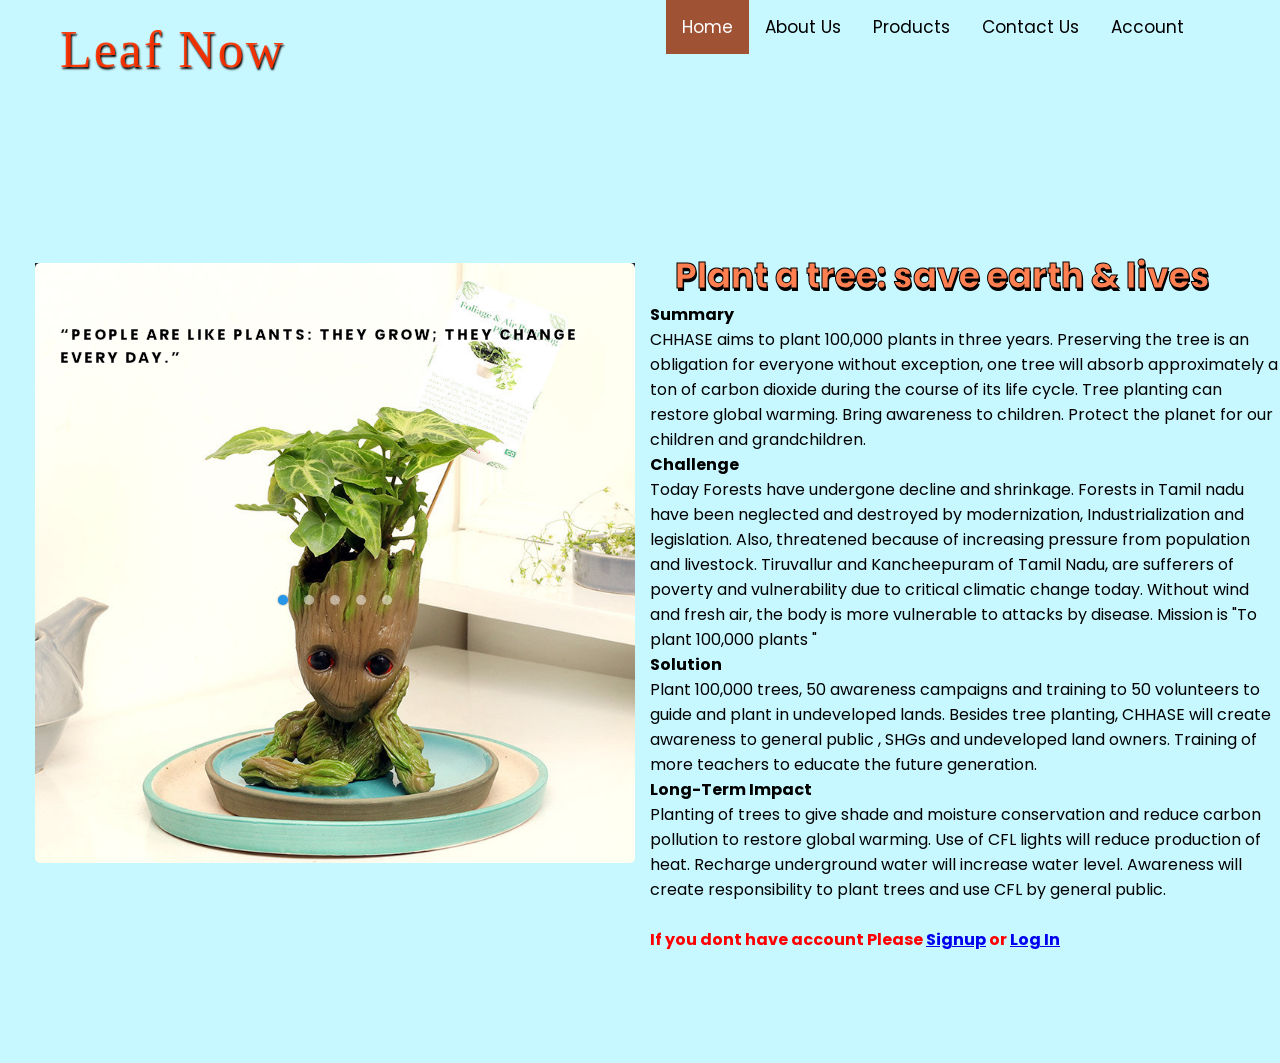
<file: static/cwp1/index.html>
<!DOCTYPE html>
<html lang="en" dir="ltr">
  <head>
    
    <meta charset="utf-8">
    <meta http-equiv="X-UA-Compatible" content="IE=edge">

    <meta name="viewport" content="width=device-width, initial-scale=1.0">
    <title>Leaf Now</title>

  
    <link rel="stylesheet" href="main.css">
 <link rel="stylesheet" href="https://cdnjs.cloudflare.com/ajax/libs/font-awesome/4.7.0/css/font-awesome.min.css">
<style>

</style>

</head>  

<body>

  <p class="navbar-brand" href="#">Leaf Now</p>
<div class="topnav" id="myTopnav">

  <a href="#home" class="active">Home</a>
  <a href="./about.html">About Us</a>
  <a href="./product.html">Products</a>
  <a href="contact.html" >Contact Us</a>
  
  <a href="./account.html">Account</a>
  <a href="javascript:void(0);" class="icon" onclick="myFunction()">
    <i class="fa fa-bars"></i>
  </a>
</div>

  <div class="container" style="margin-right:00px; margin-left: 650px;margin-top: 300px;">
    <div class="para">
      <h1 style="font-size: 35px;-webkit-text-stroke-color: black; -webkit-text-stroke-width: 1px; color: coral; text-shadow: black 0.7px 3px ; margin-left: 25px; ">  Plant a tree: save earth & lives</h1>
  </div>
    <p><strong> Summary</strong> <br>
      CHHASE aims to plant 100,000 plants in three years. Preserving the tree is an obligation for everyone without exception, one tree will absorb approximately a ton of carbon dioxide during the course of its life cycle. 
      Tree planting can restore global warming. Bring awareness to children. Protect the planet for our children and grandchildren. <br>
      <strong>Challenge</strong><br>
      Today Forests have undergone decline and shrinkage. Forests in Tamil nadu have been neglected and destroyed by modernization, 
      Industrialization and legislation. Also, threatened because of increasing pressure from population and livestock. Tiruvallur and Kancheepuram of Tamil Nadu, are sufferers of poverty and vulnerability due to critical climatic change today.
       Without wind and fresh air, the body is more vulnerable to attacks by disease. Mission is "To plant 100,000 plants " <br>

       <strong>Solution</strong><br>
       Plant 100,000 trees, 50 awareness campaigns and training to 50 volunteers to guide and plant in undeveloped lands. 
       Besides tree planting, CHHASE will create awareness to general public
       , SHGs and undeveloped land owners. Training of more teachers to educate the future generation. <br>
       <strong>Long-Term Impact</strong><br>
       Planting of trees to give shade and moisture conservation and reduce carbon pollution to restore global warming. 
       Use of CFL lights will reduce production of heat. Recharge underground water will increase water level. 
       Awareness will create responsibility to plant trees and use CFL by general public. <br><br>
       <h1 style="color: red; font-size: 16px; animation:blink;" f>If you dont have account Please <a href="SignUp.html">Signup</a> or <a href="account.html">Log In</a></h1>




    
    
    </p>



    </div>
     
   





    <div class="img-slider">
      <div class="slide active">
        <img src="1.jpg" alt="">
        <div class="info">
   <br><br>
    <h2 style="-webkit-text-stroke-color: rgb(255, 255, 255);-webkit-text-stroke-width: .5px;font-size: 15px; color: black;">“People are like plants: They grow; they change every day.”</h2>
          
        </div>
      </div>
      <div class="slide">
        <img src="2.jpg" alt="">
        <div class="info">
          <h2 style="-webkit-text-stroke-color: rgb(255, 255, 255);-webkit-text-stroke-width: .5px;font-size: 15px; color: black;">“He who plants a tree plants a hope.”</h2>
        </div>
      </div>
      <div class="slide">
        <img src="3.jpg" alt="">
        <div class="info">
          <h2 style="-webkit-text-stroke-color: rgb(255, 255, 255);-webkit-text-stroke-width: .5px;font-size: 15px; color: black;">“Knowledge is a plant of slow growth.”</h2>
        </div>
      </div>
      <div class="slide">
        <img src="4.jpg" alt="">
        <div class="info">
          <h2 style="-webkit-text-stroke-color: rgb(255, 255, 255);-webkit-text-stroke-width: .5px;font-size: 15px; color: black;">“All life on earth emanates from the green of the plant”</h2>
          
        </div>
      </div>
      <div class="slide">
        <img src="5.jpg" alt="">
        <div class="info">
          <h2 style="-webkit-text-stroke-color: black;-webkit-text-stroke-width: .5px;font-size: 15px;">It is only the farmer who faithfully plants seeds in the Spring, who reaps a harvest in the Autumn.
            </h2>
          
        </div>
      </div>
      <div class="navigation">
        <div class="btn active"></div>
        <div class="btn"></div>
        <div class="btn"></div>
        <div class="btn"></div>
        <div class="btn"></div>
      </div>
    </div>


  

    <script type="text/javascript">
    var slides = document.querySelectorAll('.slide');
    var btns = document.querySelectorAll('.btn');
    let currentSlide = 1;

    // Javascript for image slider manual navigation
    var manualNav = function(manual){
      slides.forEach((slide) => {
        slide.classList.remove('active');

        btns.forEach((btn) => {
          btn.classList.remove('active');
        });
      });

      slides[manual].classList.add('active');
      btns[manual].classList.add('active');
    }

    btns.forEach((btn, i) => {
      btn.addEventListener("click", () => {
        manualNav(i);
        currentSlide = i;
      });
    });

    // Javascript for image slider autoplay navigation
    var repeat = function(activeClass){
      let active = document.getElementsByClassName('active');
      let i = 1;

      var repeater = () => {
        setTimeout(function(){
          [...active].forEach((activeSlide) => {
            activeSlide.classList.remove('active');
          });

        slides[i].classList.add('active');
        btns[i].classList.add('active');
        i++;

        if(slides.length == i){
          i = 0;
        }
        if(i >= slides.length){
          return;
        }
        repeater();
      }, 10000);
      }
      repeater();
    }
    repeat();
    </script>
<script>
function myFunction() {
  var x = document.getElementById("myTopnav");
  if (x.className === "topnav") {
    x.className += " responsive";
  } else {
    x.className = "topnav";
  }
}
</script>


  </body>
  

 
</html>
</file>
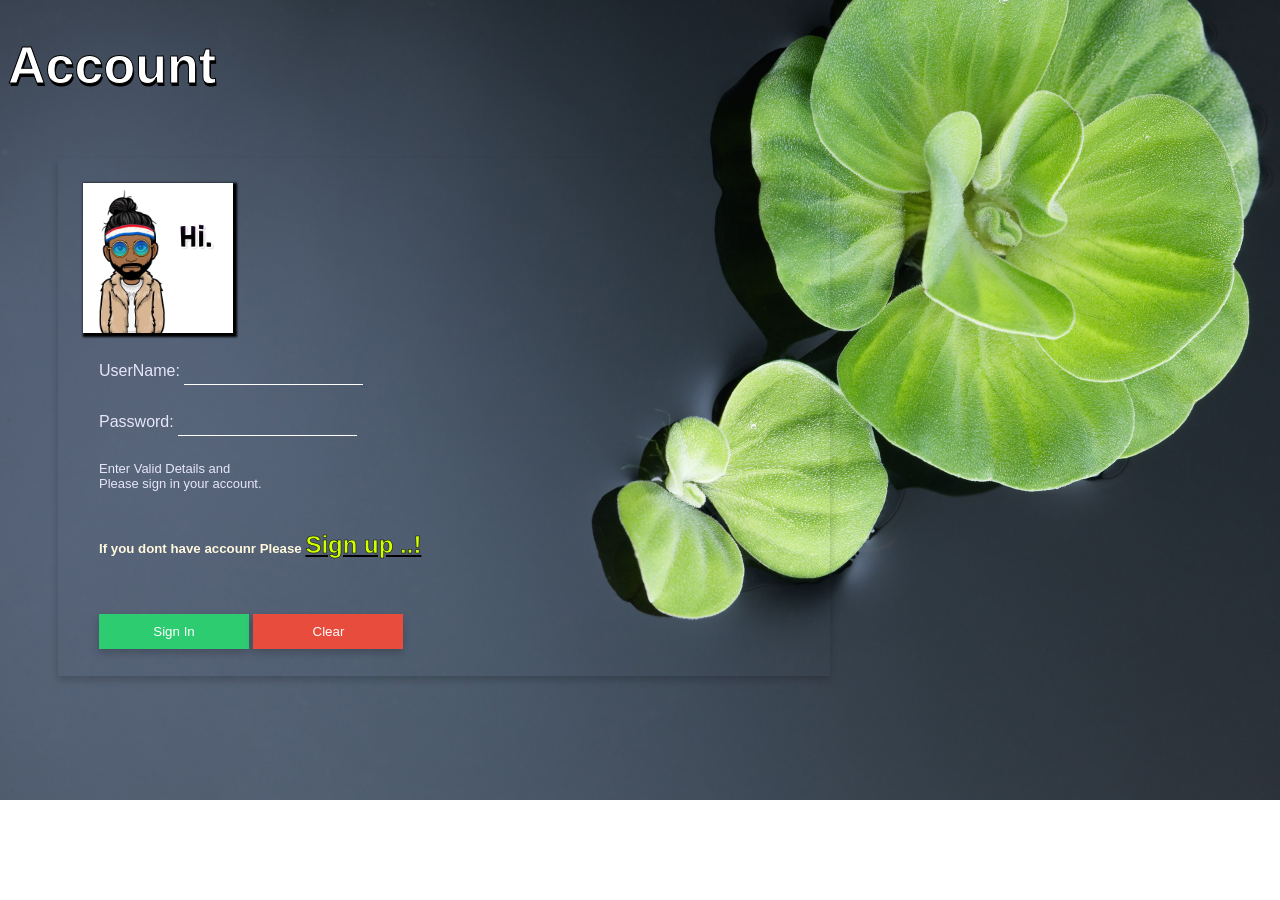
<file: static/cwp1/account.html>
<!DOCTYPE html>
<html>
    <head>
        <link rel="stylesheet" href="account.css">
            
              
        


        <h1 style="color: rgb(255, 255, 255); font-size: 52px; -webkit-text-stroke-color: black; -webkit-text-stroke-width: 1px;  text-shadow: black 1px 3px;">Account</h1>
        <p class="navbar-brand" href="#"></p>




    </head>
    <body>
      <left>
        <form name="SignIn" method="POST">
          <div class="card">
            <img class="User_img" src="User.png" alt="User">



            <div class="container">
              <h2 style="color: red;-webkit-text-stroke-color: seashell;text-shadow: black .2px; -webkit-text-stroke-width: .3px;"><b</b></h2>


            UserName: <input class="textbox" type="text"  id="username"  >
              <br>
            Password: <input class="textbox" type="password"  id="password" >



              <p>Enter Valid Details and <br>Please sign in your account.</p></br>
              <h5 style="color: cornsilk;">If you dont have accounr Please 
              <a href="http://localhost:8000/user/new/" style="color: rgb(208, 255, 0); -webkit-text-stroke-color:rgb(0, 0, 0); font-size: 24px; -webkit-text-stroke-width: .5px;" target="_blank">Sign up ..!</a></h5>
              <br>
             
               

              
                
              <input class="btn_signin"  type="button" id="signin" value="Sign In" onclick="cart()" > 
              <input class="btn_clear" type="reset" id="clear" value="Clear">
            </div>
          </div>
        </form>
              
      </left>
      




    </body>
    <script type="text/javascript">
      function cart(){
          UserName = document.getElementById("userame");
          Password= document.getElementById("password");

          if(username.value==""){
            alert("Please enter User Name..");
          }
          if(!(isNaN(username.value)))
          {
            alert("Please enter Valid User Name")
          }

          if(password.value==""){
            alert("Please enter Password..");
          }
         
          if(!(isNaN(password.value)))
          
          {
            alert("Please enter Valid Password")
          }
      }
      
      
      </script>
    










</html>
</file>
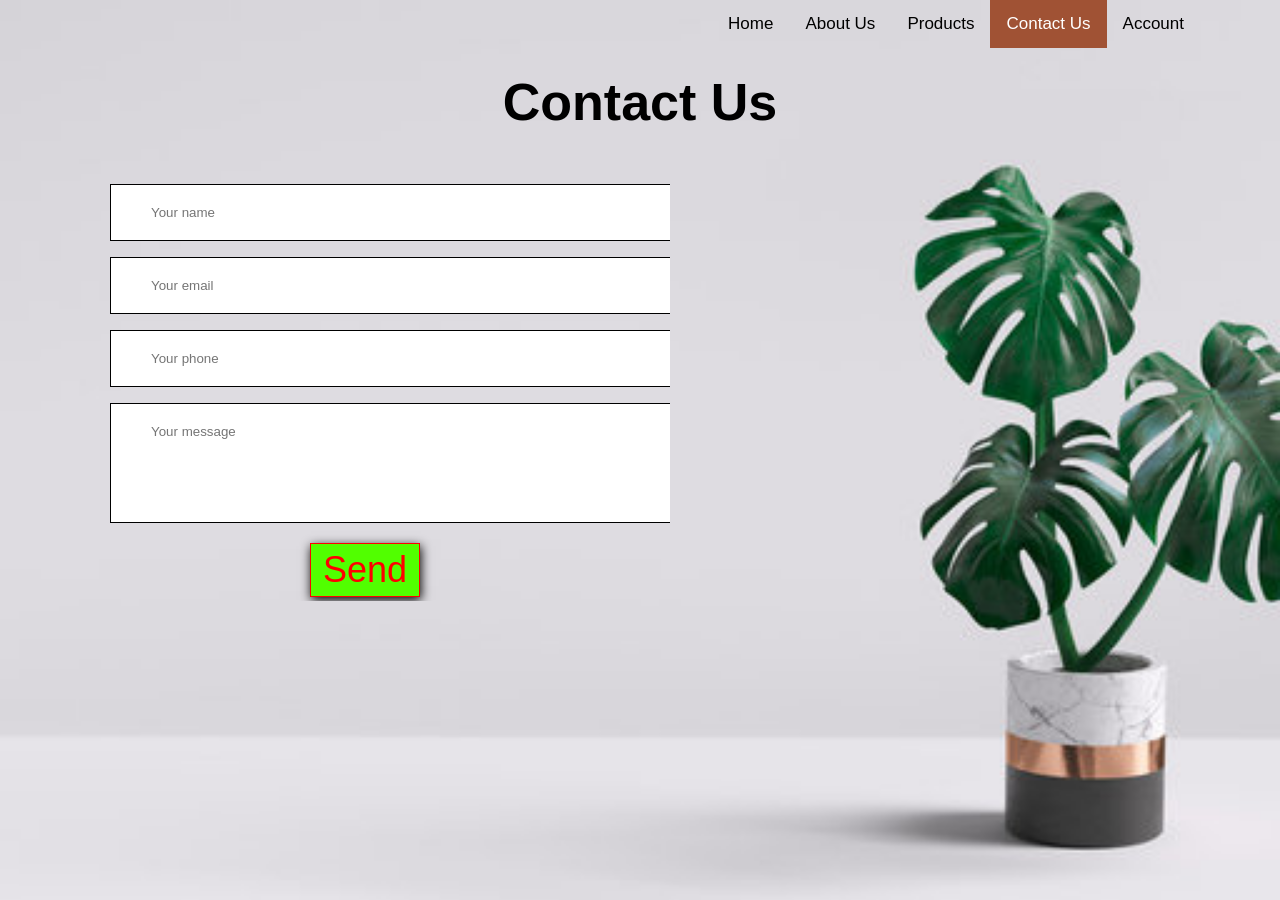
<file: static/cwp1/contact.html>
<!DOCTYPE html>
<html lang="en" dir="ltr">
  <head>
    <meta charset="utf-8">
    <title>Contact Us</title>
    <link rel="stylesheet" href="contact.css">
    <meta name="viewport" content="width=device-width, initial-scale=1">
    
    <p class="navbar-brand" href="#"></p>

    <div class="topnav" id="myTopnav">
      <a href="index.html" >Home</a>
      <a href="./about.html">About Us</a>
      <a href="./product.html">Products</a>
      <a href="contact.html" class="active">Contact Us</a>
      
      <a href="./account.html" >Account</a>
      <a href="javascript:void(0);" class="icon" onclick="myFunction()">
        <i class="fa fa-bars"></i>
      </a>
    </div>
    <div class="navigation">
      <div class="btn active"></div>
      <div class="btn"></div>
      <div class="btn"></div>
      <div class="btn"></div>
      <div class="btn"></div>
    </div>
    </div>

    <script>
      function myFunction() {
        var x = document.getElementById("myTopnav");
        if (x.className === "topnav") {
          x.className += " responsive";
        } else {
          x.className = "topnav";
        }
      }
      </script>
      <div class="navigation">
        <div class="btn active"></div>
        <div class="btn"></div>
        <div class="btn"></div>
        <div class="btn"></div>
        <div class="btn"></div>
      </div>
    </div>

 </head>
  <body>

<div class="contact-section">
  <p class="navbar-brand" href="#"></p><br><br>

<br><br>
  <h1>Contact Us</h1>
 <br><br>
  <form class="contact-form" action="index.html" method="post">
    <input type="text" style="color: black; " class="contact-form-text" placeholder="Your name">
    <input type="email" style="color:black;" class="contact-form-text" placeholder="Your email">
    <input type="text" style="color: black;"class="contact-form-text" placeholder="Your phone">
    <textarea class="contact-form-text" style="color: black;"placeholder="Your message"></textarea>
    <input type="submit" class="contact-form-btn" value="Send">
  </form>
</div>


  </body>
</html>
</file>
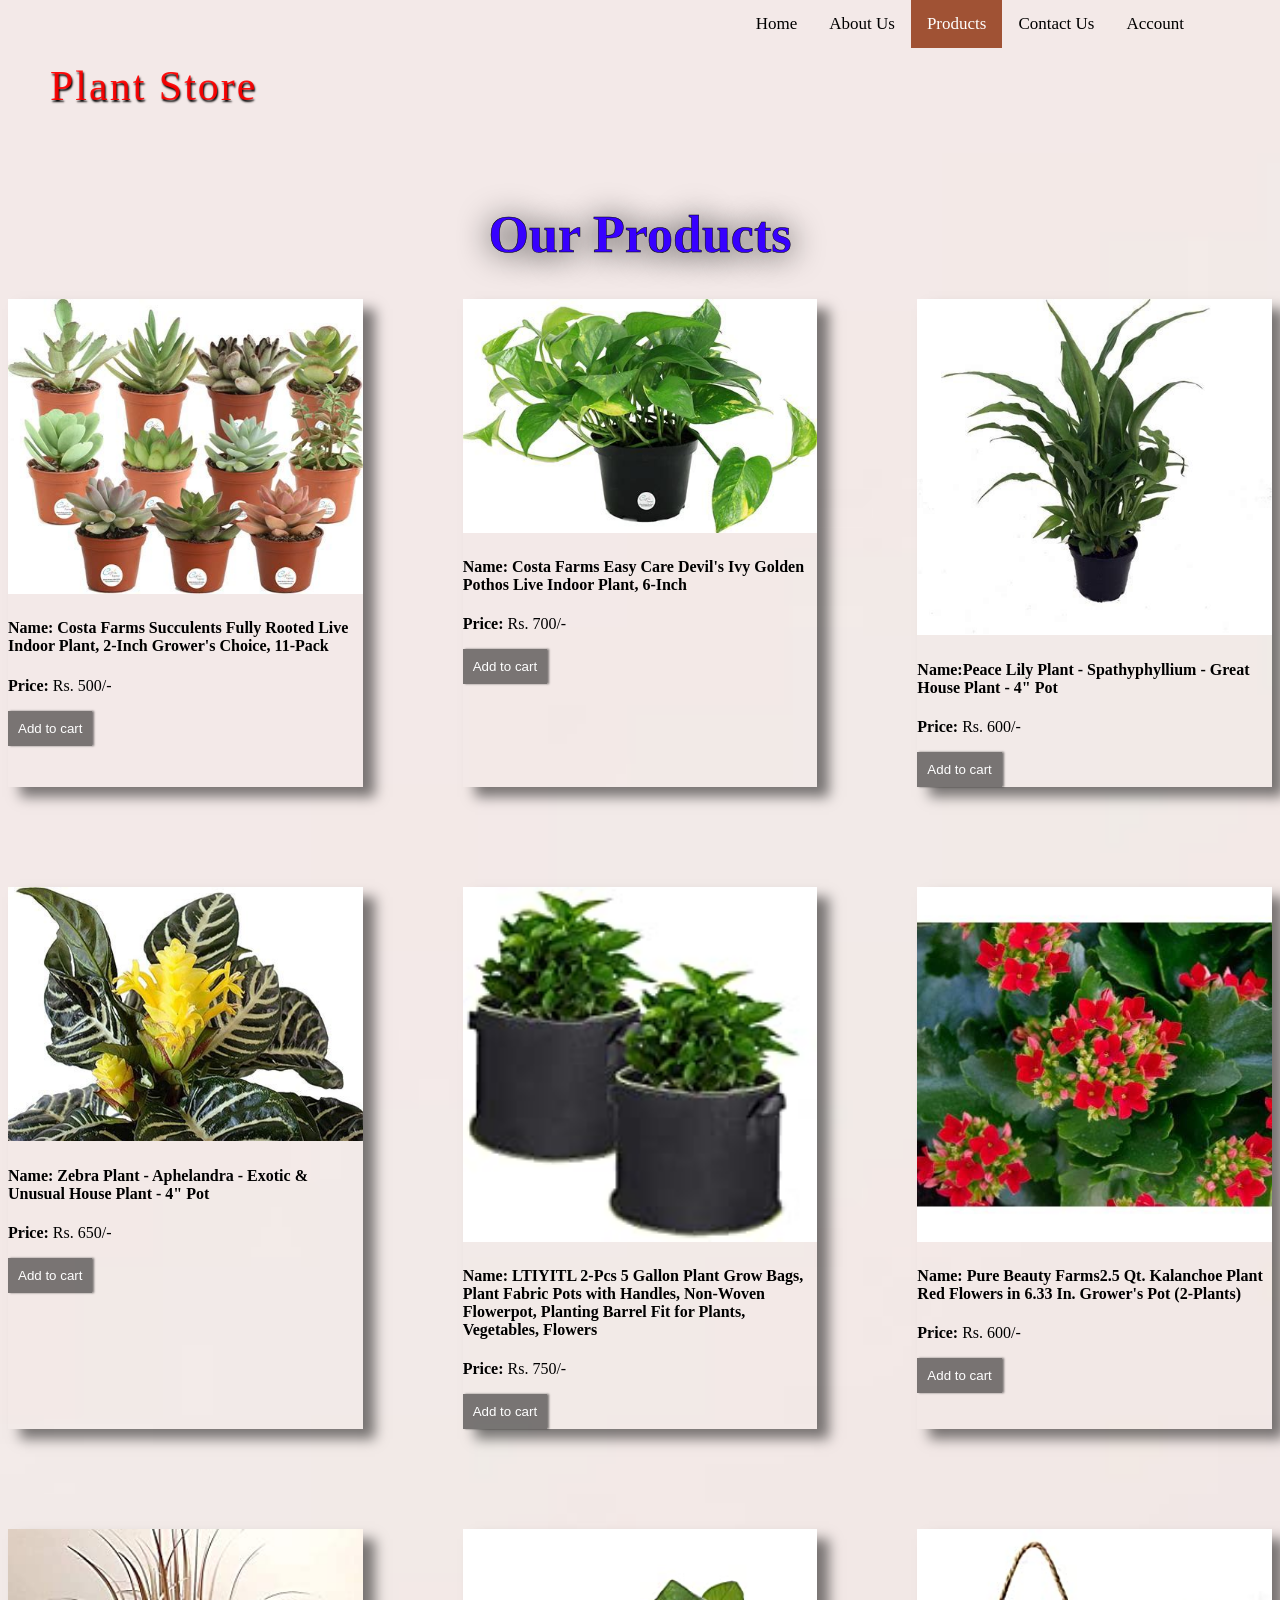
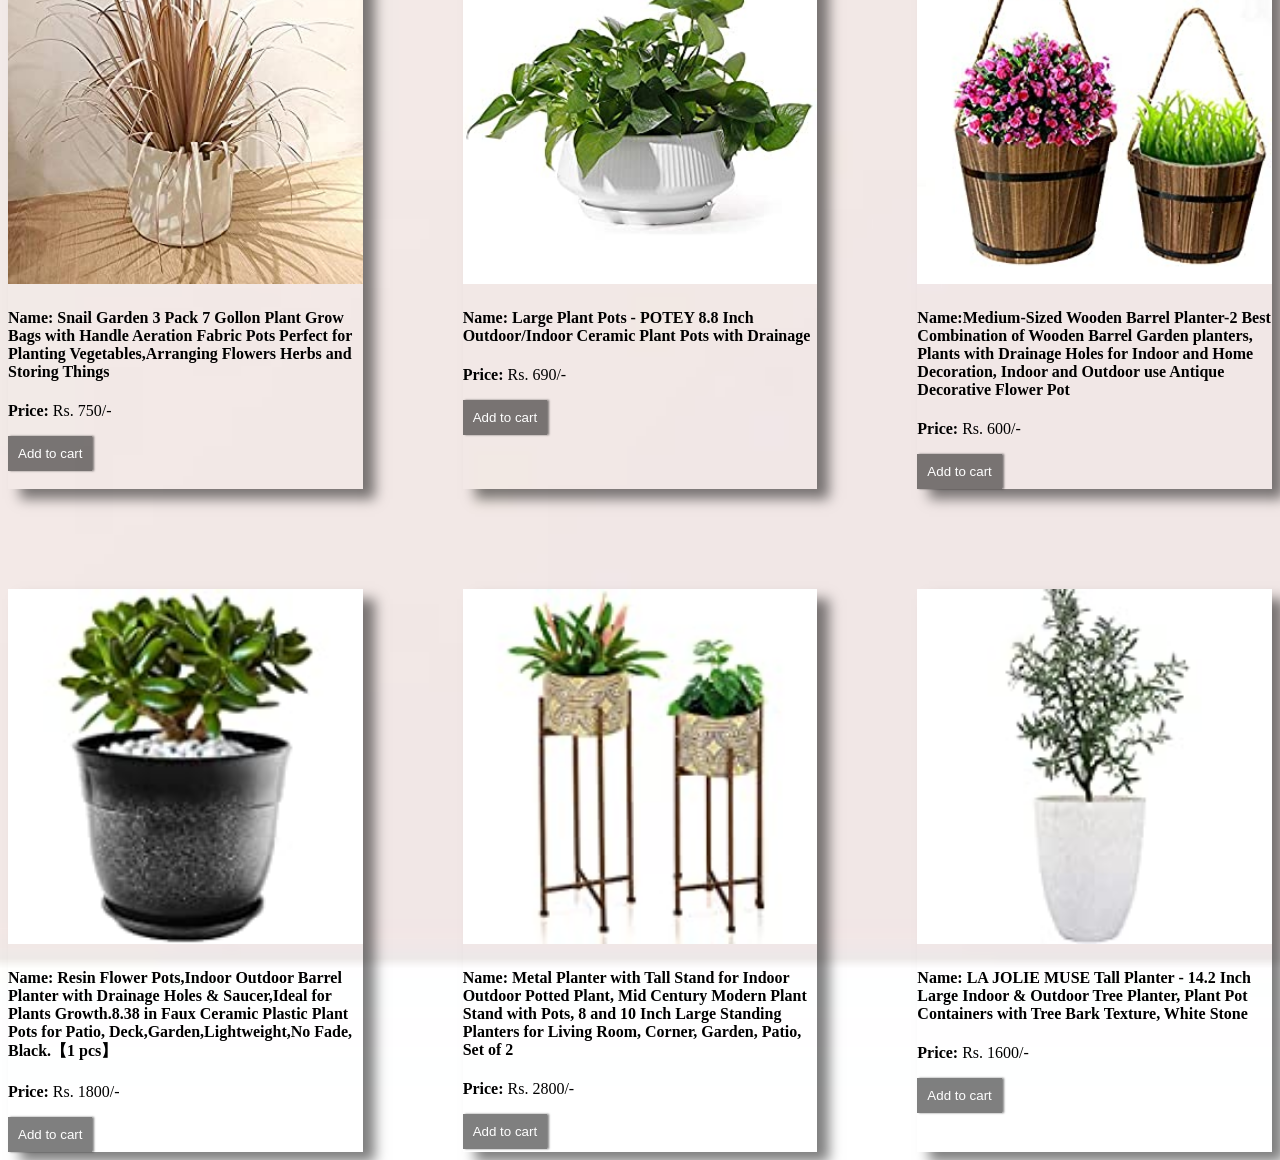
<file: static/cwp1/product.html>
<!DOCTYPE html>
<html lang="en">
<head>
    <meta charset="UTF-8">
    <meta name="viewport" content="width=device-width, initial-scale=1.0">
    <link rel="stylesheet" href="product.css">
    <title>Products</title>
    <p class="navbar-brand" href="#"></p>

<div class="topnav" id="myTopnav">
  <a href="index.html" >Home</a>
  <a href="./about.html">About Us</a>
  <a href="./product.html" class="active">Products</a>
  <a href="contact.html" >Contact Us</a>
  
  <a href="./account.html" >Account</a>
  <a href="javascript:void(0);" class="icon" onclick="myFunction()">
    <i class="fa fa-bars"></i>
  </a>
</div>
<div class="navigation">
  <div class="btn active"></div>
  <div class="btn"></div>
  <div class="btn"></div>
  <div class="btn"></div>
  <div class="btn"></div>
</div>
</div>

    
    
</head>
<body>
    <p class="navbar-brand" href="#">Plant Store</p><br><br><br><br><br><br><br><br><br>
    <h1 id="our" style="color: rgb(55, 0, 255);text-shadow: black 1px 2px 32px; -webkit-text-stroke-color: black; -webkit-text-stroke-width: 0.5px;font-size: 52px; ">Our Products</h1>
    <div id="info">
        
<div class="img">
    <img src="./1/1.jpg">
    <div class="img-desc">
        <h4><b>Name:</b> Costa Farms Succulents Fully Rooted Live Indoor Plant, 2-Inch Grower's Choice, 11-Pack</h4>
        <p><b>Price:</b> Rs. 500/-</p>
        <button>Add to cart</button>
    </div>
</div>

 <div class="img">
    <img src="./1/2.jpg">
    <div class="img-desc">
        <h4><b>Name:</b> Costa Farms Easy Care Devil's Ivy Golden Pothos Live Indoor Plant, 6-Inch</h4>
        <p><b>Price:</b> Rs. 700/-</p>
        <button >Add to cart</button>
    </div>
</div>

 <div class="img">
    <img src="./1/3.jpg">
    <div class="img-desc">
        <h4><b>Name:</b>Peace Lily Plant - Spathyphyllium - Great House Plant - 4" Pot</h4>
        <p><b>Price:</b> Rs. 600/-</p>
        <button>Add to cart</button>
    </div>
</div>

 <div class="img">
    <img src="./1/4.jpg">
    <div class="img-desc">
        <h4><b>Name:</b> Zebra Plant - Aphelandra - Exotic & Unusual House Plant - 4" Pot</h4>
        <p><b>Price:</b> Rs. 650/-</p>
        <button>Add to cart</button>
    </div>
</div>

 <div class="img">
    <img src="./1/5.jpg">
    <div class="img-desc">
        <h4><b>Name:</b> LTIYITL 2-Pcs 5 Gallon Plant Grow Bags, Plant Fabric Pots with Handles, Non-Woven Flowerpot, Planting Barrel Fit for Plants, Vegetables, Flowers</h4>
        <p><b>Price:</b> Rs. 750/-</p>
        <button>Add to cart</button>
    </div>
</div>

 <div class="img">
    <img src="./1/6.jpg">
    <div class="img-desc">
        <h4><b>Name:</b> Pure Beauty Farms2.5 Qt. Kalanchoe Plant Red Flowers in 6.33 In. Grower's Pot (2-Plants)</h4>
        <p><b>Price:</b> Rs. 600/-</p>
        <button>Add to cart</button>
    </div>
</div>

 <div class="img">
    <img src="./1/7.jpg">
    <div class="img-desc">
        <h4><b>Name:</b> Snail Garden 3 Pack 7 Gollon Plant Grow Bags with Handle Aeration Fabric Pots Perfect for Planting Vegetables,Arranging Flowers Herbs and Storing Things</h4>
        <p><b>Price:</b> Rs. 750/-</p>
        <button>Add to cart</button>
    </div>
</div>

 <!-- start item 8 -->
 <div class="img">
    <img src="./1/8.jpg">
    <div class="img-desc">
        <h4><b>Name:</b> Large Plant Pots - POTEY 8.8 Inch Outdoor/Indoor Ceramic Plant Pots with Drainage 
            </h4>
        <p><b>Price:</b> Rs. 690/-</p>
        <button>Add to cart</button>
    </div>
</div>

 <div class="img">
    <img src="./1/9.jpg">
    <div class="img-desc">
        <h4><b>Name:</b>Medium-Sized Wooden Barrel Planter-2 Best Combination of Wooden Barrel Garden planters, Plants with Drainage Holes for Indoor and Home Decoration, Indoor and Outdoor use Antique Decorative Flower Pot</h4>
        <p><b>Price:</b> Rs. 600/-</p>
        <button>Add to cart</button>
    </div>
</div>


<div class="img">
    <img src="./1/10.jpg">
    <div class="img-desc">
        <h4><b>Name:</b> Resin Flower Pots,Indoor Outdoor Barrel Planter with Drainage Holes & Saucer,Ideal for Plants Growth.8.38 in Faux Ceramic Plastic Plant Pots for Patio, Deck,Garden,Lightweight,No Fade, Black.【1 pcs】</h4>
        <p><b>Price:</b> Rs. 1800/-</p>
        <button>Add to cart</button>
    </div>
</div>
<div class="img">
    <img src="./1/11.png">
    <div class="img-desc">
        <h4><b>Name:</b> Metal Planter with Tall Stand for Indoor Outdoor Potted Plant, Mid Century Modern Plant Stand with Pots, 8 and 10 Inch Large Standing Planters for Living Room, Corner, Garden, Patio, Set of 2</h4>
        <p><b>Price:</b> Rs. 2800/-</p>
        <button>Add to cart</button>
    </div>
</div>
<div class="img">
    <img src="./1/12.png">
    <div class="img-desc">
        <h4><b>Name:</b> LA JOLIE MUSE Tall Planter - 14.2 Inch Large Indoor & Outdoor Tree Planter, Plant Pot Containers with Tree Bark Texture, White Stone</h4>
        <p><b>Price:</b> Rs. 1600/-</p>
        <button>Add to cart</button>
    </div>
</div>
    </div>
    
</body>


</html>
</file>
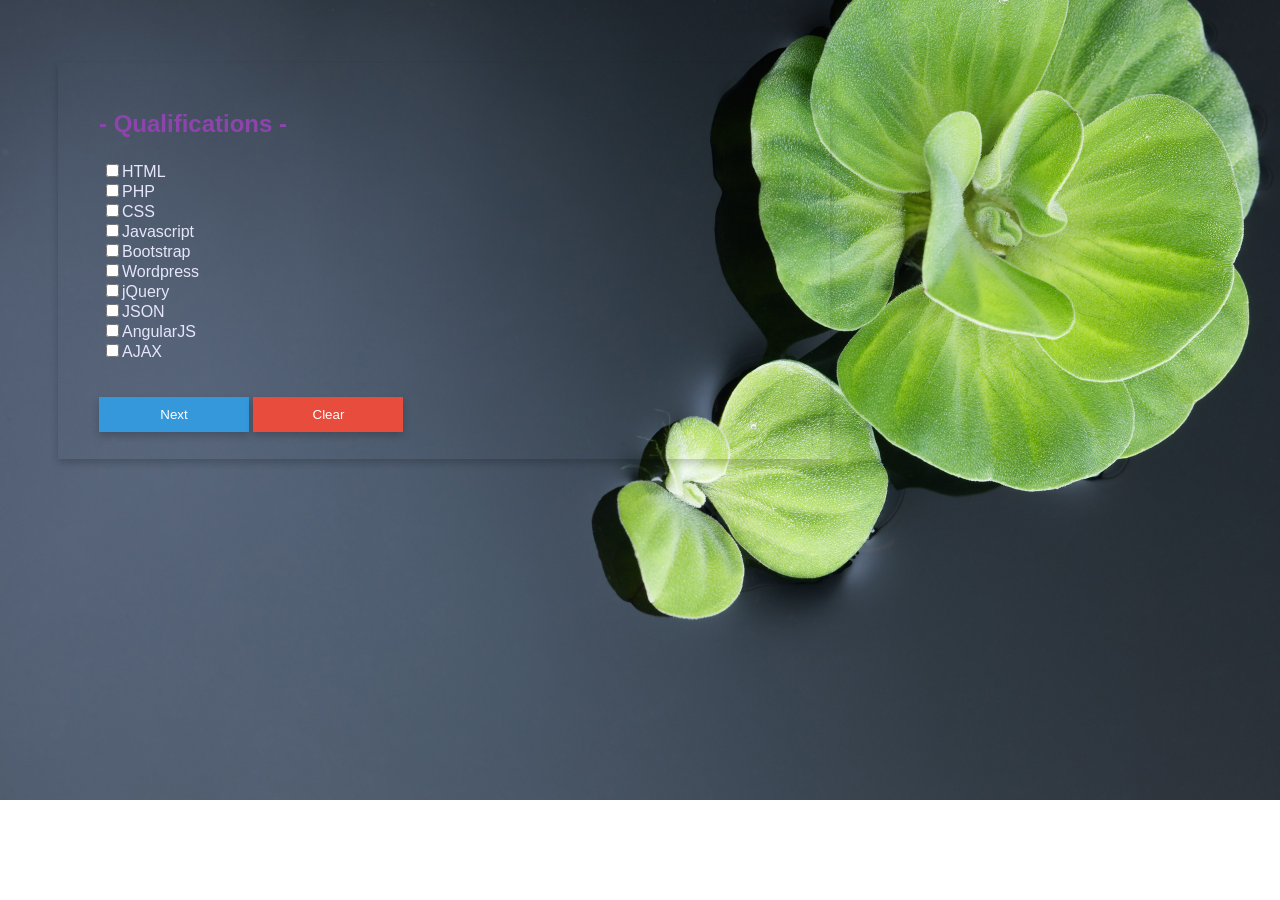
<file: static/cwp1/Qualifications.html>
<!DOCTYPE html>
<html>
<head>
	<title>Qualifications</title>
	<link rel="stylesheet" type="text/css" href="account.css">
</head>
<body>
<left>
	<form>
		<div class="card">
		  <div class="container">
		    <h2><b>- Qualifications -</b></h2>
		    <table>
		    	<tr>
		    		<td>
		    			<!-- QF -->
					    <input type="checkbox" name="che_val1" value="HTML">HTML
						<br>
                                                <input type="checkbox" name="che_val10" value="PHP">PHP
						<br>
						<input type="checkbox" name="che_val2" value="CSS">CSS
						<br>
						<input type="checkbox" name="che_val3" value="Javascript">Javascript
						<br>
						<input type="checkbox" name="che_val4" value="Bootstrap">Bootstrap
						<br><input type="checkbox" name="che_val5" value="Wordpress">Wordpress
						<br>
						<input type="checkbox" name="che_val6" value="jQuery">jQuery
						<br>
						<input type="checkbox" name="che_val7" value="JSON">JSON
						<br>
						<input type="checkbox" name="che_val8" value="AngularJS">AngularJS<br>
						<input type="checkbox" name="che_val9" value="AJAX">AJAX
						<!-- QF -->
		    		</td>
		    	</tr>
		    </table>
		    <br>
		    <a href=""><input class="btn_Next" type="button" name="next" value="Next"></a>
		    <input class="btn_clear" type="reset" name="clear" value="Clear">
		  </div>
		</div>
	</form>
</left>
</body>
</html>
</file>
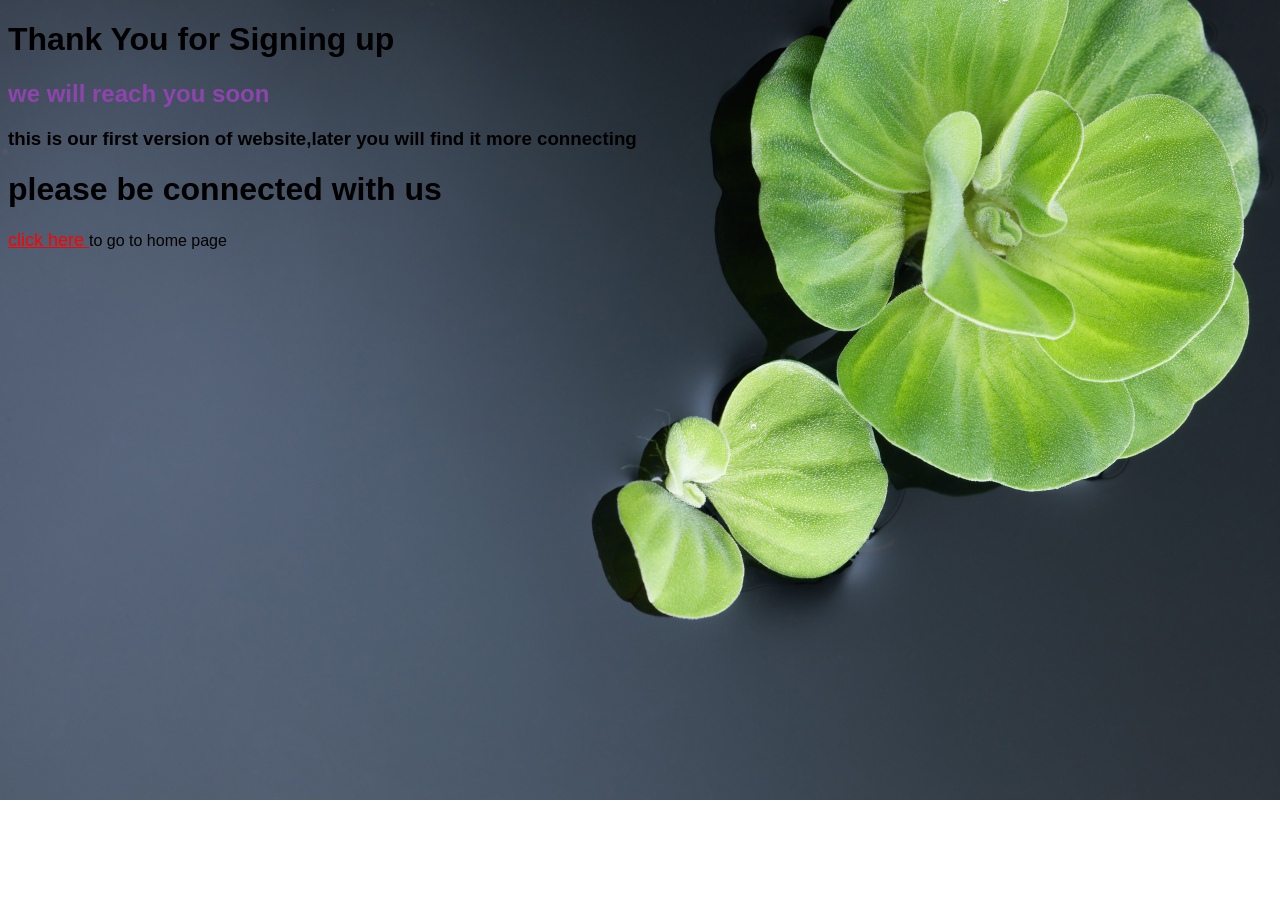
<file: static/cwp1/thankyou.html>
<!DOCTYPE html>
<html lang="en">
<head>
    <meta charset="UTF-8">
    <meta http-equiv="X-UA-Compatible" content="IE=edge">
    <meta name="viewport" content="width=device-width, initial-scale=1.0">
    <title>thankyou</title>
    <link rel="stylesheet" type="text/css" href="account.css">

</head>
<body>

    <h1>Thank You for Signing up</h1>
    <h2>we will reach you soon</h2>
    <h3>this is our first version of website,later you will find it more connecting </h3>
    <h1>please be connected with us</h1>
   <div class="classs">
    <a href="index.html">click here </a>to go to home page
   </div> 

    
</body>
</html>
</file>
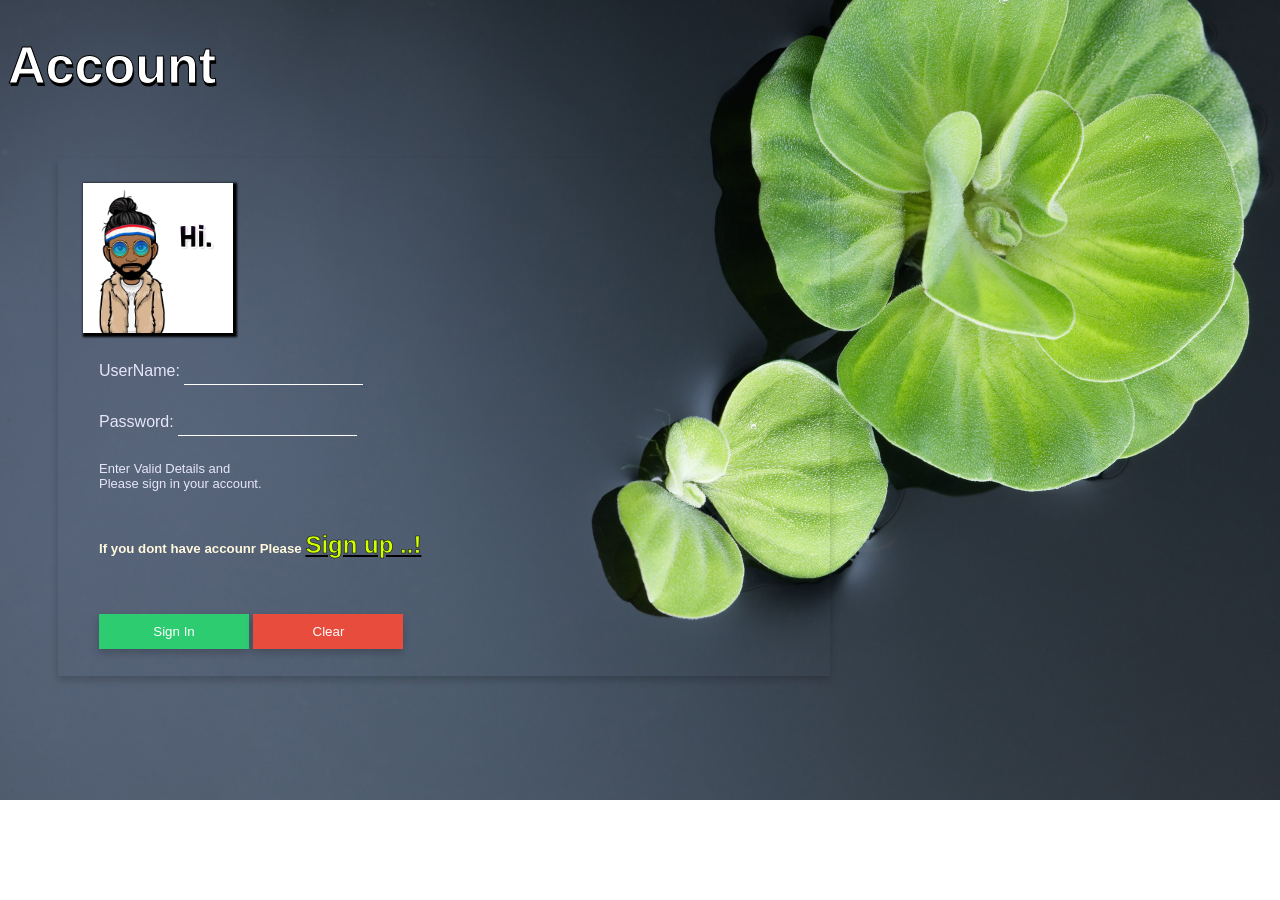
<file: User/templates/User/account.html>
<!DOCTYPE html>
<html>
    <head>
        <link rel="stylesheet" href="account.css">
            
              
        


        <h1 style="color: rgb(255, 255, 255); font-size: 52px; -webkit-text-stroke-color: black; -webkit-text-stroke-width: 1px;  text-shadow: black 1px 3px;">Account</h1>
        <p class="navbar-brand" href="#"></p>




    </head>
    <body>
      <left>
        <form name="SignIn" method="POST">
          <div class="card">
            <img class="User_img" src="User.png" alt="User">



            <div class="container">
              <h2 style="color: red;-webkit-text-stroke-color: seashell;text-shadow: black .2px; -webkit-text-stroke-width: .3px;"><b</b></h2>


            UserName: <input class="textbox" type="text"  id="username"  >
              <br>
            Password: <input class="textbox" type="password"  id="password" >



              <p>Enter Valid Details and <br>Please sign in your account.</p></br>
              <h5 style="color: cornsilk;">If you dont have accounr Please 
              <a href="SignUp.html" style="color: rgb(208, 255, 0); -webkit-text-stroke-color:rgb(0, 0, 0); font-size: 24px; -webkit-text-stroke-width: .5px;">Sign up ..!</a></h5>
              <br>
             
               

              
                
              <input class="btn_signin"  type="button" id="signin" value="Sign In" onclick="cart()" > 
              <input class="btn_clear" type="reset" id="clear" value="Clear">
            </div>
          </div>
        </form>
              
      </left>
      




    </body>
    <script type="text/javascript">
      function cart(){
          UserName = document.getElementById("userame");
          Password= document.getElementById("password");

          if(username.value==""){
            alert("Please enter User Name..");
          }
          if(!(isNaN(username.value)))
          {
            alert("Please enter Valid User Name")
          }

          if(password.value==""){
            alert("Please enter Password..");
          }
         
          if(!(isNaN(password.value)))
          
          {
            alert("Please enter Valid Password")
          }
      }
      
      
      </script>
    










</html>
</file>
<file: static/cwp1/main.css>
@import url('https://fonts.googleapis.com/css2?family=Poppins:wght@100;200;300;400;500;600;700;800;900&display=swap');

*{
  margin: 0;
  padding: 0;
  box-sizing: border-box;
  font-family: "Poppins", sans-serif;
}

body{
  height: 100vh;
  display: flex;
  justify-content: center;
  align-items: center;
  background: #c7f7ff;
}

.topnav {
  overflow: hidden;
  background-color: transparent;
position:absolute;
top:0px;
right:80px;
}

.topnav a {
  float: left;
  display: block;
  color: #000000;
  text-align: center;
  padding: 14px 16px;
  text-decoration: none;
  font-size: 17px;
}

.topnav a:hover {
  background-color: rgb(230, 165, 140);
  color: black;
}

.topnav a.active {
  background-color: #a05234;
  color: white;
}

.topnav .icon {
  display: none;
}

@media screen and (max-width: 630px) {
  .topnav a:not(:first-child) {display: none;}
  .topnav a.icon {
    float: right;
    display: block;
    
  }
}

@media screen and (max-width: 630px) {
  .topnav.responsive {position: absolute;
    position: absolute;
    right: 1px;
    top: 1px;}
  
  .topnav.responsive .icon {
    position: absolute;
    right: 1px;
    top: 1px;
  }
  .topnav.responsive a {
    float: none;
    display: block;
    text-align: left;
  }
}
.navbar-brand {
	color: rgba(255, 51, 0, 0.932);
  font-size: 52px;
 font-family: Georgia, 'Times New Roman', Times, serif;
  letter-spacing: 2px;
  position: absolute;
  text-shadow: black 1px 2px 2px;
  top: 20px;
  left: 60px;
}

.img-slider{
  
  width: 80px;
  height: 50px;
  position: absolute;
  margin-right: 610px;
  
  background: #1D212B;
}

.img-slider .slide{
  z-index: 1;
  position: absolute;
  width: 100%;
  clip-path: circle(0% at 0 50%);
}

.img-slider .slide.active{
  clip-path: circle(150% at 0 50%);
  transition: 2s;
  transition-property: clip-path;
}

.img-slider .slide img{
  z-index: 1;
  width: 100%;
  border-radius: 5px;
}

.img-slider .slide .info{
  position: absolute;
  top: 0;
  padding: 15px 30px;
}

.img-slider .slide .info h2{
  color: #fff;
  font-size: 40px;
  text-transform: uppercase;
  font-weight: 800;
  letter-spacing: 2px;
}



.img-slider .navigation{
  z-index: 2;
  position: absolute;
  display: flex;
  bottom: 30px;
  left: 50%;
  transform: translateX(-50%);
}

.img-slider .navigation .btn{
  background: rgba(255, 255, 255, 0.5);
  width: 12px;
  height: 12px;
  margin: 10px;
  border-radius: 50%;
  cursor: pointer;
}

.img-slider .navigation .btn.active{
  background: #2696E9;
  box-shadow: 0 0 2px rgba(0, 0, 0, 0.5);
}

@media (max-width: 1326px){
  .img-slider{
    width: 600px;
    height: 375px;
  }

  .img-slider .slide .info{
    padding: 10px 25px;
  }

  .img-slider .slide .info h2{
    font-size: 30px;
  }

 

  .img-slider .navigation{
    bottom: 25px;
  }

  .img-slider .navigation .btn{
    width: 10px;
    height: 10px;
    margin: 8px;
  }
}

@media (max-width: 710px){

  .navbar-brand {
    font-size: 20px;
    top:20px;
    left:15px;
  }

  .img-slider{
    width: 400px;
    height: 200px;
    top: 20px;
  }


  .img-slider .slide .info{
    padding: 10px 20px;
  }

  .img-slider .slide .info h2{
    font-size: 30px;
  }

  .img-slider .navigation{
    bottom: 15px;
  }

  .img-slider .navigation .btn{
    width: 8px;
    height: 8px;
    margin: 6px;
  }
}

@media (max-width: 420px){
  .img-slider{
    width: 320px;
    height: 200px;
  }

  .img-slider .slide .info{
    padding: 5px 10px;
  }

  .img-slider .slide .info h2{
    font-size: 25px;
  }

  .img-slider .navigation{
    bottom: 10px;
  }
}
</file>
<file: static/cwp1/account.css>
body{
    background:url("back.jpg");
    position: relative;
    background-size: cover;
    background-repeat:no-repeat;
    
}



.topnav {
    overflow: hidden;
    background-color: transparent;
  position:absolute;
  top:0px;
  right:80px;
  }
  
  .topnav a {
    float: left;
    display: block;
    color: #ffffff;
    text-align: center;
    padding: 14px 16px;
    text-decoration: none;
    font-size: 17px;
  }
  
  .topnav a:hover {
    background-color: rgb(230, 165, 140);
    color: rgb(255, 255, 255);
  }
  
  .topnav a.active {
    background-color: #a05234;
    color: white;
  }
  
  .topnav .icon {
    display: none;
  }

  .container{
    color: lavender;
  }
  
  



  /*Add font style in web page body*/
*{
	font-family: arial;
}



p{
	font-size: 13px;
	margin: 0;
}
h2{
	color: #8E44AD;
}

.card {
  /* Add shadows to create the "card" effect */
  margin: 5% 35% 0 35%;
  padding: 25px;
  background-color:transparent;
  box-shadow: 0 4px 8px 0 rgba(0,0,0,0.2);
  transition: 0.3s;
  margin-left: 50px;
}

/* On mouse-over, add a deeper shadow */
.card:hover {
  box-shadow: 20px -18px 25px  rgba(0,0,0,0.2);
}

/* Add some padding inside the card container */
.container {
  padding: 2px 16px;
}
/*Add textbox style*/
.textbox{
	margin-bottom: 25px;
	padding: 5px;
	border: 0;
	background-color: transparent;
	border-bottom: 1px solid #ffffff;
	font-size: 14x;
  
  
  -webkit-text-fill-color: #fff;
}
/*Add user img style*/
.User_img{
	width: 150px;
	height: 150px;
  border: solid black 2px 3px;
  box-shadow: black 2px 2px 2px 2px;

  
}
.User_img:hover{
  box-shadow: 10px -9px 5px  rgba(0,0,0,0.2);

}
/*Add style for sign in button */
.btn_Next{
	margin-top: 15px;
	width: 150px;
	border:0;
	background-color: #3498DB;
	color: #fff;
	padding: 10px 25px 10px 25px;
	box-shadow: 0 4px 8px 0 rgba(0,0,0,0.2);
}
/*On mouse-over, add a deeper shadow*/
.btn_Next:hover{
	font-size: 15px;
	font-weight: bold;
	box-shadow: 0 8px 16px 0 rgba(0,0,0,0.3);
	background-color: #2874A6;
}
/*Add style for sign in button */
.btn_signin{
	margin-top: 15px;
  
	width: 150px;
	border:0;
	background-color: #2ECC71;
	color: #fff;
	padding: 10px 25px 10px 25px;
	box-shadow: 0 4px 8px 0 rgba(0,0,0,0.2);
}
/*On mouse-over, add a deeper shadow*/
.btn_signin:hover{
	font-size: 15px;
	font-weight: bold;
	box-shadow: 0 8px 16px 0 rgba(0,0,0,0.3);
	background-color: #239B56;
}
/*Add style for sign in button */
.btn_clear{
	width: 150px;
	border:0;
	background-color: #E74C3C;
	color: #fff;
	padding: 10px 25px 10px 25px;
	box-shadow: 0 4px 8px 0 rgba(0,0,0,0.2);
}
/*On mouse-over, add a deeper shadow*/
.btn_clear:hover{
	font-size: 15px;
	font-weight: bold;
	box-shadow: 0 8px 16px 0 rgba(0,0,0,0.3);
	background-color: #B03A2E;
}
.classs a{
  color:red;
  font-size: large;
}
</file>
<file: static/cwp1/contact.css>
.topnav {
    overflow: hidden;
    background-color: transparent;
  position:absolute;
  top:0px;
  right:80px;
  }
  
  .topnav a {
    float: left;
    display: block;
    color: #000000;
    text-align: center;
    padding: 14px 16px;
    text-decoration: none;
    font-size: 17px;
  }
  
  .topnav a:hover {
    background-color: rgb(230, 165, 140);
    color: black;
  }
  
  .topnav a.active {
    background-color: #a05234;
    color: white;
  }
  
  .topnav .icon {
    display: none;
  }
  *{
    margin: 0;
    padding: 0;
    font-family: "montserrat",sans-serif;
  }
  body,html{
  height: 100%;
  } 
   .navbar-brand {
          color: rgba(255, 0, 0, 0.932);
          font-size: 0px;
          font-family: Georgia, 'Times New Roman', Times, serif;
          letter-spacing: 2px;
          position: absolute;
          top: 20px;
          left: 50px;
  }
  .contact-section{
    background: url("bg.png");
  background-repeat:  no-repeat;
  background-position: center ;
  height: 100%;
    background-size: cover;
    /*padding: 40px 0;*/
  }
  .contact-section h1{
    text-align: center;
    color: rgb(0, 0, 0);
    font-size:52px ;
  }
  .border{
    width: 100px;
    height: 10px;
    background: #34495e;
    margin: 40px auto;
  }
  
  .contact-form{
    max-width: 600px;
  
    padding: 0 10px;
    overflow: hidden;
    margin-left: 50px;
  }
  
  .contact-form-text{
    display: block;
    width: 1000px;
    box-sizing: border-box;
    margin-right: 500px;
    margin: 16px 0;
    margin-left: 50px;
  
    
    
    padding: 20px 40px;
    
    color: rgb(255, 255, 255);
    transition: 0.5s;
    border: solid black 1px;
  
  }
  .contact-form-text:focus{
    box-shadow: 0 0 10px 4px  rgba(255, 192, 167, 0.932);;
  }
  textarea.contact-form-text{
    resize: none;
    height: 120px;
    color: black;
  }
  .contact-form-btn{
    background-color :#51ff00;
    
    color: rgb(255, 0, 0);
    padding: 05px 12px;
    text-align: cente;
    text-decoration: none;
    border: solid  1px ;
    box-shadow: black 1px 3px 10px;
    
    
    display: inline-block;
    font-size: 36px;
    margin: 4px 2px;
    cursor: pointer;
    margin-left: 250px;
    
  }
  
  .contact-form-btn:hover{
    background:#f59f7d;
  }
</file>
<file: static/cwp1/product.css>
body{
    background:url("p.jpg");
    background-size: cover;
    background-repeat: no-repeat;
}


.topnav {
    overflow: hidden;
    background-color: transparent;
  position:absolute;
  top:0px;
  right:80px;
  }
  
  .topnav a {
    float: left;
    display: block;
    color: #000000;
    text-align: center;
    padding: 14px 16px;
    text-decoration: none;
    font-size: 17px;
  }
  
  .topnav a:hover {
    background-color: rgb(230, 165, 140);
    color: black;
  }
  
  .topnav a.active {
    background-color: #a05234;
    color: white;
  }
  
  .topnav .icon {
    display: none;
  }
  body{
        
    font-family:  'Playfair Display', serif;
}

#our{
    text-align: center;
    font-size: 40px;
    color: white;
}
.navbar-brand {
    color: rgba(255, 0, 0, 0.932);
    font-size: 42px;
    text-shadow: black 1px 2px 2px;
    font-family: Georgia, 'Times New Roman', Times, serif;
    letter-spacing: 2px;
    position: absolute;
    top: 20px;
    left: 50px;
}
#info{
    display: grid;
    grid-template-columns: repeat(auto-fit,minmax(300px,1fr));
    grid-column-gap: 100px;
    grid-row-gap: 100px;
}
#info img{
    width: 100%;
}
#info img:hover{
    border-top-left-radius: 50px;
}

.img{
    box-sizing: border-box;
    box-shadow: 12px 10px 12px rgba(0, 0, 0, 0.5);
    
}
.img:hover{
    box-shadow: none;
    background-color: #fff;
    border-bottom-right-radius: 50px;
    border-top-left-radius: 50px;
   
}

button{
    padding: 10px;
    background: rgba(0, 0, 0, 0.5);
    color: #fff;
    border: none;
    box-shadow: 2px 0px 2px rgba(0, 0, 0, 0.5);

}

@media (max-width: 710px){

.navbar-brand {
    font-size: 15px;
    top:20px;
    left:15px;
    align-items: center;
}
}
</file>
<file: User/templates/User/account.css>
body{
    background:url("back.jpg");
    position: relative;
    background-size: cover;
    background-repeat:no-repeat;
    
}



.topnav {
    overflow: hidden;
    background-color: transparent;
  position:absolute;
  top:0px;
  right:80px;
  }
  
  .topnav a {
    float: left;
    display: block;
    color: #ffffff;
    text-align: center;
    padding: 14px 16px;
    text-decoration: none;
    font-size: 17px;
  }
  
  .topnav a:hover {
    background-color: rgb(230, 165, 140);
    color: rgb(255, 255, 255);
  }
  
  .topnav a.active {
    background-color: #a05234;
    color: white;
  }
  
  .topnav .icon {
    display: none;
  }

  .container{
    color: lavender;
  }
  
  



  /*Add font style in web page body*/
*{
	font-family: arial;
}



p{
	font-size: 13px;
	margin: 0;
}
h2{
	color: #8E44AD;
}

.card {
  /* Add shadows to create the "card" effect */
  margin: 5% 35% 0 35%;
  padding: 25px;
  background-color:transparent;
  box-shadow: 0 4px 8px 0 rgba(0,0,0,0.2);
  transition: 0.3s;
  margin-left: 50px;
}

/* On mouse-over, add a deeper shadow */
.card:hover {
  box-shadow: 20px -18px 25px  rgba(0,0,0,0.2);
}

/* Add some padding inside the card container */
.container {
  padding: 2px 16px;
}
/*Add textbox style*/
.textbox{
	margin-bottom: 25px;
	padding: 5px;
	border: 0;
	background-color: transparent;
	border-bottom: 1px solid #ffffff;
	font-size: 14x;
  
  
  -webkit-text-fill-color: #fff;
}
/*Add user img style*/
.User_img{
	width: 150px;
	height: 150px;
  border: solid black 2px 3px;
  box-shadow: black 2px 2px 2px 2px;

  
}
.User_img:hover{
  box-shadow: 10px -9px 5px  rgba(0,0,0,0.2);

}
/*Add style for sign in button */
.btn_Next{
	margin-top: 15px;
	width: 150px;
	border:0;
	background-color: #3498DB;
	color: #fff;
	padding: 10px 25px 10px 25px;
	box-shadow: 0 4px 8px 0 rgba(0,0,0,0.2);
}
/*On mouse-over, add a deeper shadow*/
.btn_Next:hover{
	font-size: 15px;
	font-weight: bold;
	box-shadow: 0 8px 16px 0 rgba(0,0,0,0.3);
	background-color: #2874A6;
}
/*Add style for sign in button */
.btn_signin{
	margin-top: 15px;
  
	width: 150px;
	border:0;
	background-color: #2ECC71;
	color: #fff;
	padding: 10px 25px 10px 25px;
	box-shadow: 0 4px 8px 0 rgba(0,0,0,0.2);
}
/*On mouse-over, add a deeper shadow*/
.btn_signin:hover{
	font-size: 15px;
	font-weight: bold;
	box-shadow: 0 8px 16px 0 rgba(0,0,0,0.3);
	background-color: #239B56;
}
/*Add style for sign in button */
.btn_clear{
	width: 150px;
	border:0;
	background-color: #E74C3C;
	color: #fff;
	padding: 10px 25px 10px 25px;
	box-shadow: 0 4px 8px 0 rgba(0,0,0,0.2);
}
/*On mouse-over, add a deeper shadow*/
.btn_clear:hover{
	font-size: 15px;
	font-weight: bold;
	box-shadow: 0 8px 16px 0 rgba(0,0,0,0.3);
	background-color: #B03A2E;
}
.classs a{
  color:red;
  font-size: large;
}
</file>
